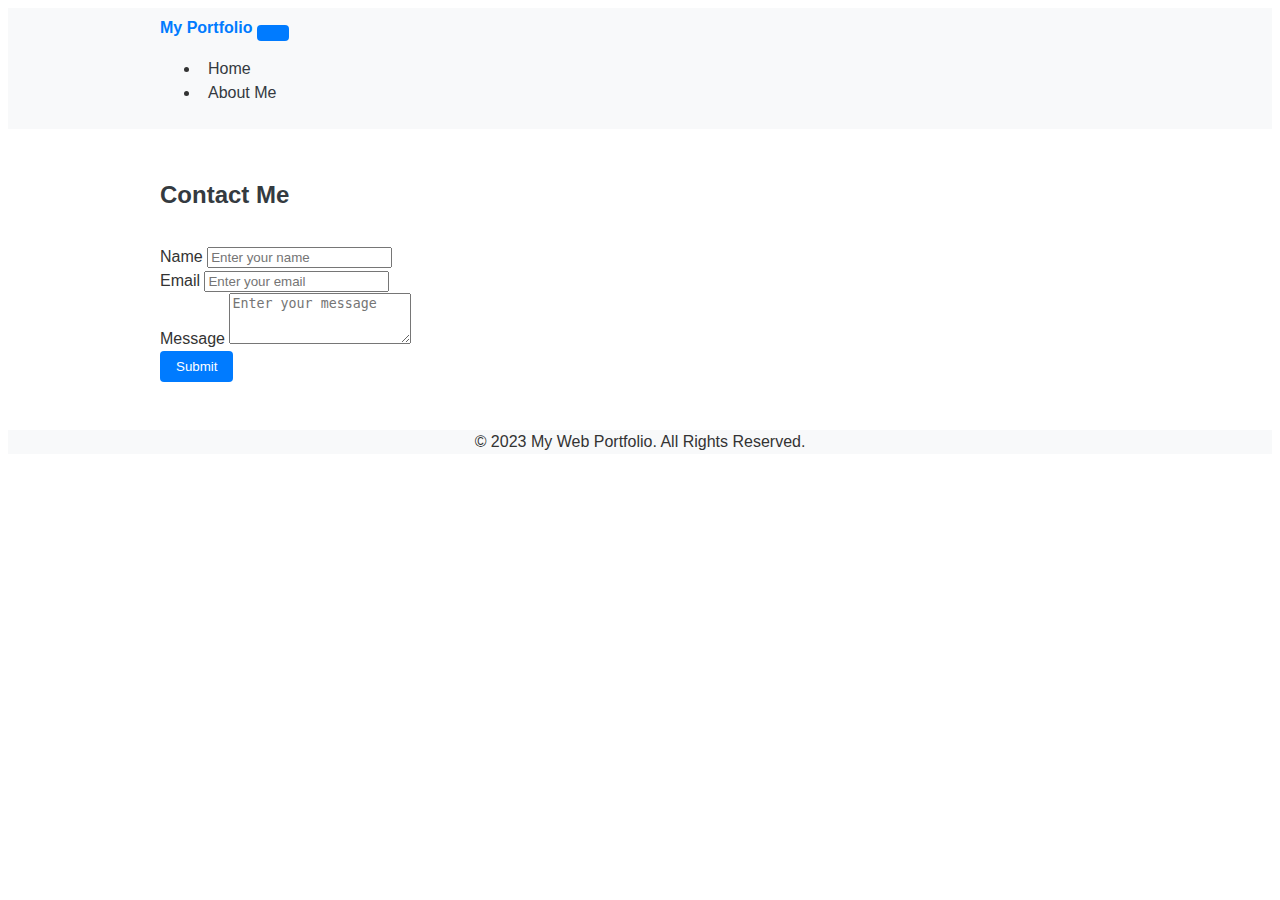
<file: contact.html>
<!DOCTYPE html>
<html lang="en">
  <head>
    <meta charset="UTF-8" />
    <meta name="viewport" content="width=device-width, initial-scale=1.0" />
    <link href="https://cdn.jsdelivr.net/npm/bootstrap@5.3.0-alpha1/dist/css/bootstrap.min.css" rel="stylesheet" integrity="sha384-KyZXEAg3QhqLMpG8r+Knujsl7/1L_dstPt3HV5HzF6Gvk/e3s4Wz6iJgD/+ub2oU" crossorigin="anonymous">
    <link rel="stylesheet" href="styles.css" />
    <title>Contact Me</title>
  </head>
  <body>
    <header class="navbar navbar-expand-lg navbar-light bg-light">
      <div class="container">
        <a class="navbar-brand" href="#">My Portfolio</a>
        <button class="navbar-toggler" type="button" data-bs-toggle="collapse" data-bs-target="#navbarNav" aria-controls="navbarNav" aria-expanded="false" aria-label="Toggle navigation">
          <span class="navbar-toggler-icon"></span>
        </button>
        <div class="collapse navbar-collapse" id="navbarNav">
          <ul class="navbar-nav">
            <li class="nav-item">
              <a class="nav-link" href="index.html">Home</a>
            </li>
            <li class="nav-item">
              <a class="nav-link" href="about.html">About Me</a>
            </li>
          </ul>
        </div>
      </div>
    </header>

    <section class="py-5">
      <div class="container">
        <h2 class="section-title">Contact Me</h2>
        <form>
          <div class="mb-3">
            <label for="name" class="form-label">Name</label>
            <input type="text" class="form-control" id="name" placeholder="Enter your name">
          </div>
          <div class="mb-3">
            <label for="email" class="form-label">Email</label>
            <input type="email" class="form-control" id="email" placeholder="Enter your email">
          </div>
          <div class="mb-3">
            <label for="message" class="form-label">Message</label>
            <textarea class="form-control" id="message" rows="3" placeholder="Enter your message"></textarea>
          </div>
          <button type="submit" class="btn btn-primary">Submit</button>
        </form>
      </div>
    </section>

    <footer class="bg-light py-3">
      <div class="container text-center">
        <p>&copy; 2023 My Web Portfolio. All Rights Reserved.</p>
      </div>
    </footer>

    <script src="https://cdn.jsdelivr.net/npm/@popperjs/core@2.11.6/dist/umd/popper.min.js" integrity="sha384-oBqDVmMz4fnFO9gybBud7TlRbs/ic4AwGcFZOxg5DpPt8EgeUIgIwzjWfXQKWA3" crossorigin="anonymous"></script>
    <script src="https://cdn.jsdelivr.net/npm/bootstrap@5.3.0-alpha1/dist/js/bootstrap.min.js" integrity="sha384-cn7l7gDp0eyniUwwAZgrzD06kc/tftFf19TOAs2zVinnD/C7E91j9yyk5//jjpt/" crossorigin="anonymous"></script>
  </body>
</html>
</file>
<file: styles.css>
/* Custom CSS Variables */
:root {
  --primary-color: #007bff;
  --secondary-color: #6c757d;
  --light-color: #f8f9fa;
  --dark-color: #343a40;
  --danger-color: #dc3545;
  --success-color: #28a745;
  --warning-color: #ffc107;
  --info-color: #17a2b8;
}

/* Global Styles */
body {
  font-family: Arial, sans-serif;
  font-size: 1rem;
  line-height: 1.5;
  color: #333;
}

h1, h2, h3, h4, h5, h6 {
  margin-top: 0;
  margin-bottom: 0.5rem;
}

p {
  margin-top: 0;
  margin-bottom: 1rem;
}

a {
  color: var(--primary-color);
  text-decoration: none;
}

a:hover {
  text-decoration: underline;
}

button, input[type="submit"] {
  cursor: pointer;
  background-color: var(--primary-color);
  border: none;
  color: #fff;
  padding: 0.5rem 1rem;
  border-radius: 0.25rem;
}

button:hover, input[type="submit"]:hover {
  background-color: #0062cc;
}

button:focus, input[type="submit"]:focus {
  box-shadow: none;
}

.container {
  max-width: 960px;
  margin: 0 auto;
  padding: 0 1rem;
}

.bg-light {
  background-color: var(--light-color);
}

.py-5 {
  padding-top: 3rem;
  padding-bottom: 3rem;
}

.text-center {
  text-align: center;
}

.section-title {
  font-weight: bold;
  color: var(--dark-color);
  margin-bottom: 2rem;
}

/* Navbar Styles */
.navbar {
  padding: 0.5rem 0;
}

.navbar-brand {
  font-weight: bold;
}

.navbar-light .navbar-nav .nav-link {
  color: var(--dark-color);
  padding: 0 0.5rem;
}

.navbar-light .navbar-nav .nav-link:hover {
  color: var(--primary-color);
}

/* Hero Styles */
.hero {
  background-image: url('assets/images/hero.jpg');
  background-size: cover;
  background-position: center;
  height: 100vh;
  display: flex;
  justify-content: center;
  align-items: center;
  text-align: center;
  color: #fff;
}

.hero h1 {
  font-size: 4rem;
  margin-bottom: 1rem;
}

.hero p {
  font-size: 1.5rem;
  margin-bottom: 2rem;
}

/* Features Styles */
.features {
  background-color: var(--light-color);
  padding: 3rem 0;
}

.features .row .col-md-4 {
  text-align: center;
  padding: 2rem 0;
}

.features .row .col-md-4 i {
  font-size: 4rem;
  margin-bottom: 1rem;
  color: var(--primary-color);
}

.features .row .col-md-4 h3 {
  font-size: 1.5rem;
  margin-bottom: 1rem;
  font-weight: bold;
}

.features .row .col-md-4 p {
  font-size: 1rem;
  margin-bottom: 2rem;
}

/* Portfolio Styles */
#portfolio .card {
  transition: transform 0.3s ease-in-out;
}

#portfolio .card:hover {
  transform: scale(1.05);
}

/* Contact Styles */
#contact form {
  max-width: 500px;
  margin: 0 auto;
}

#contact form .form-control {
  margin-bottom: 1rem;
}

#contact form button[type="submit"] {
  width: 100%;
}
</file>
